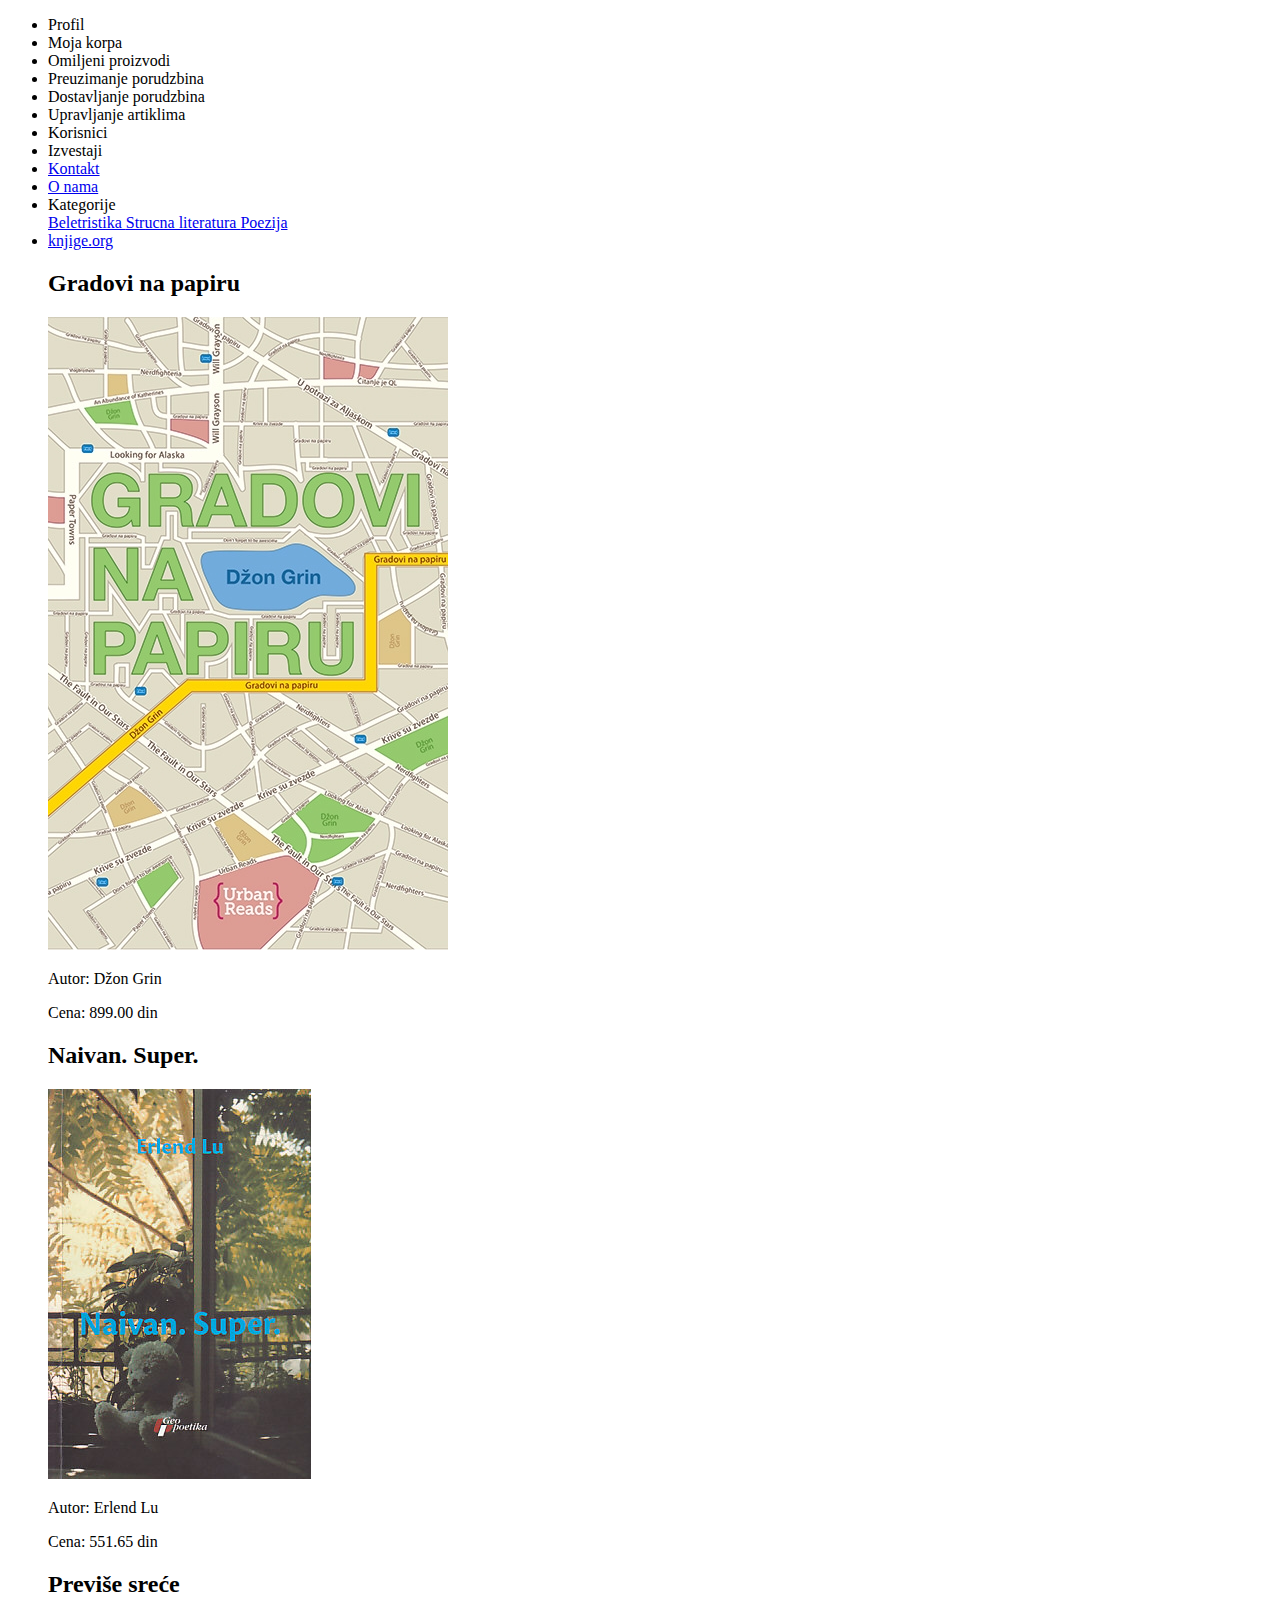
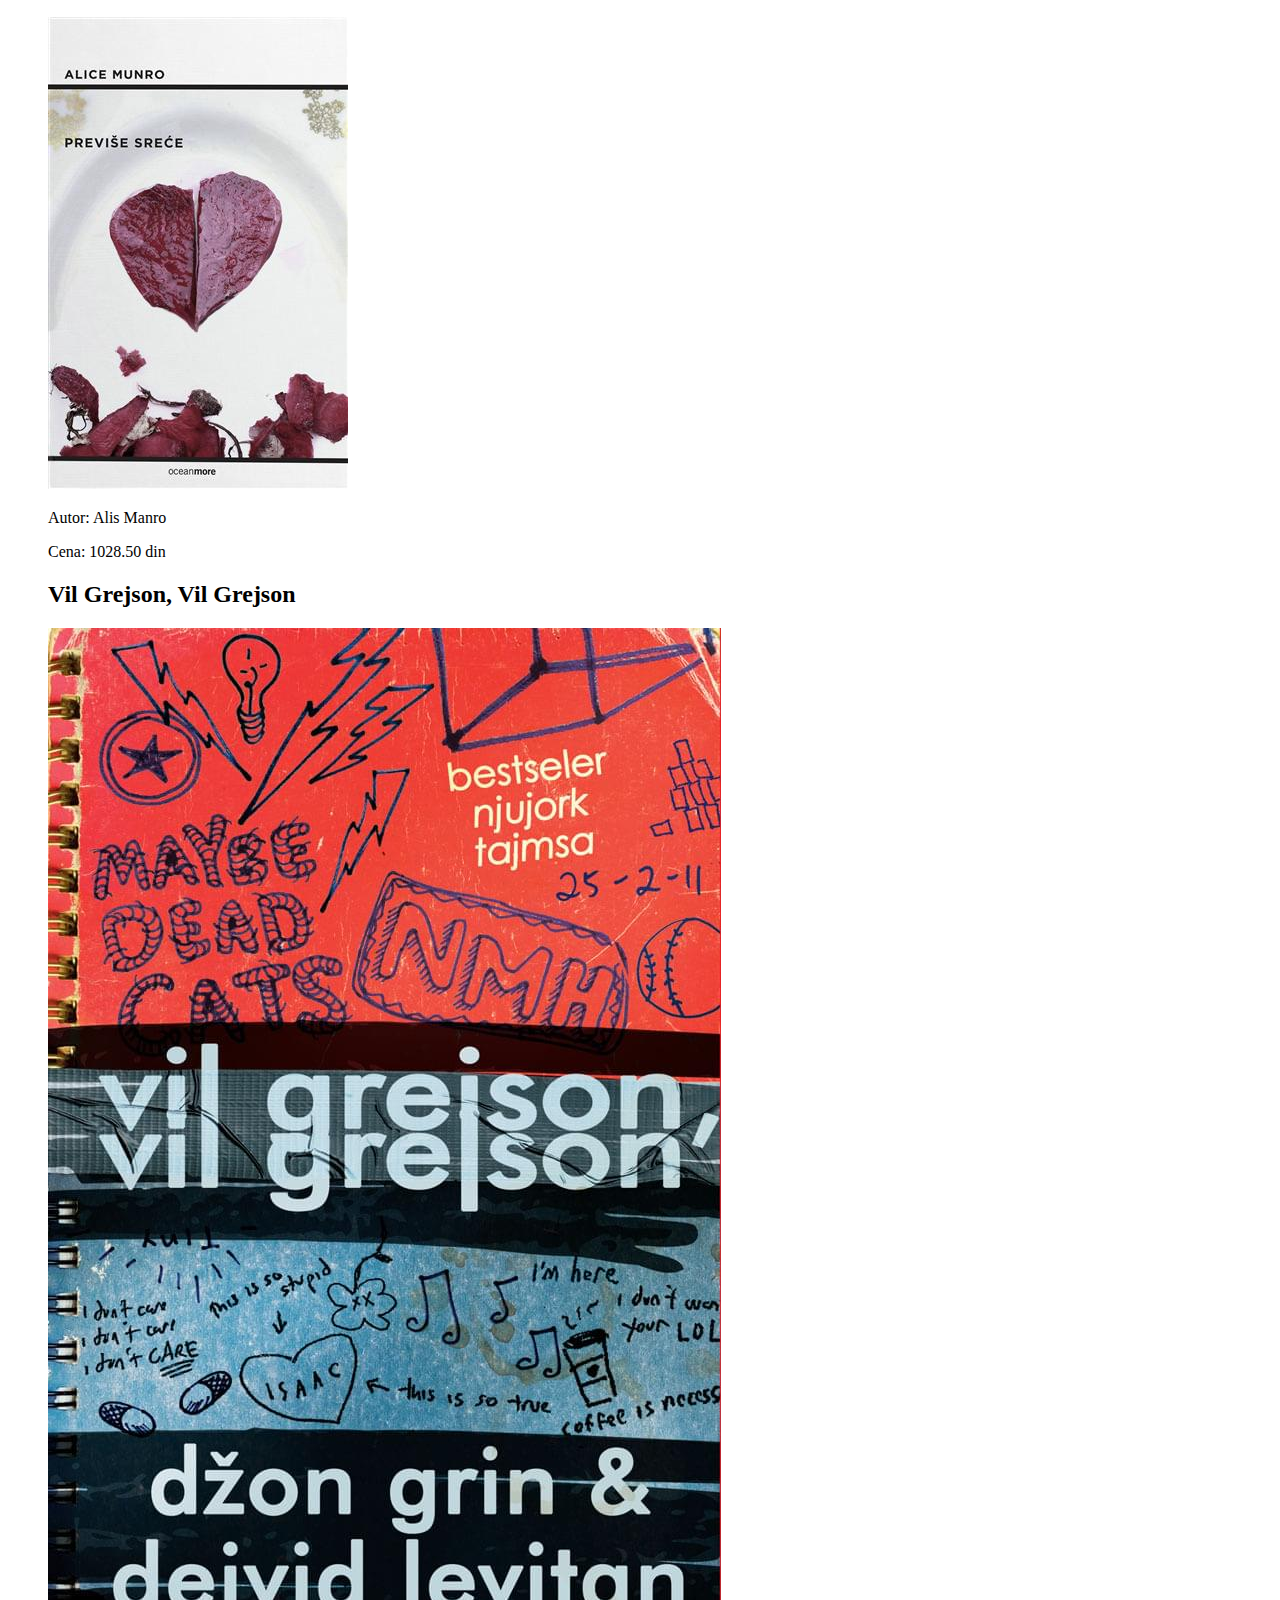
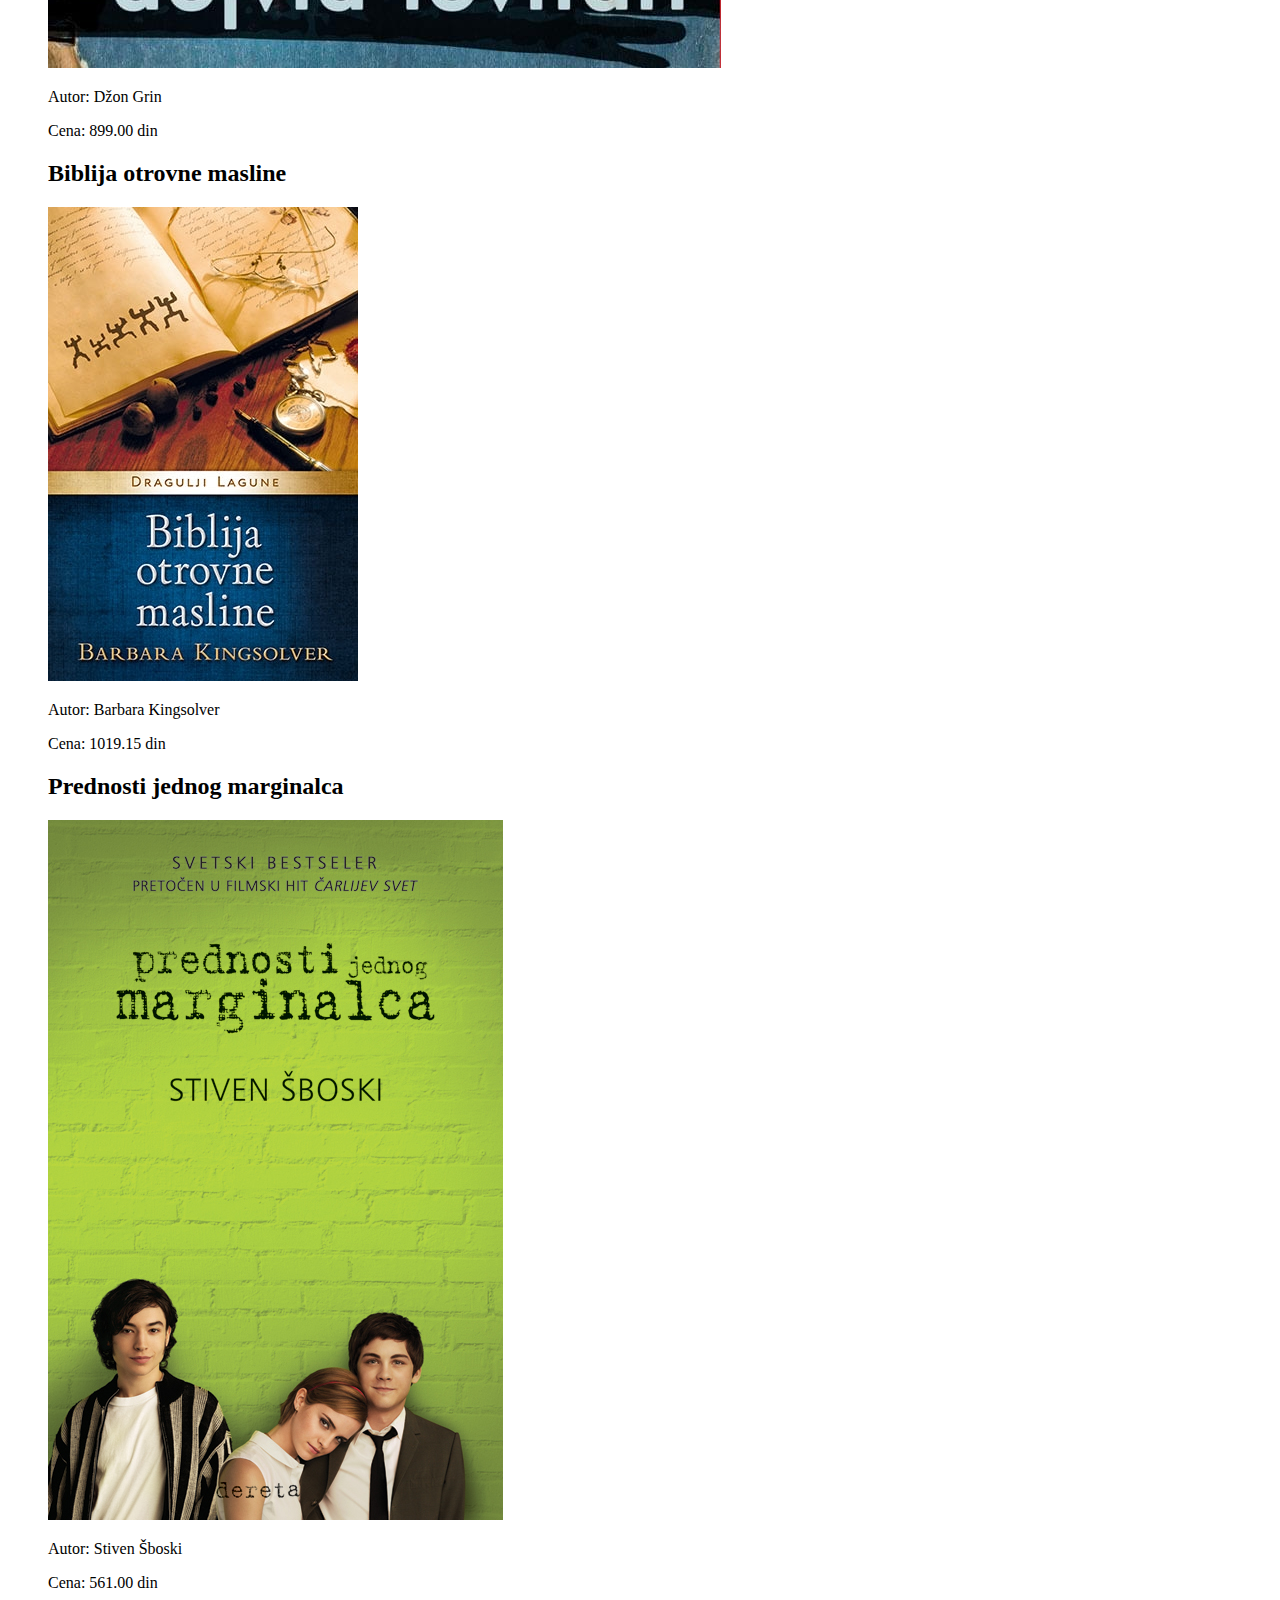
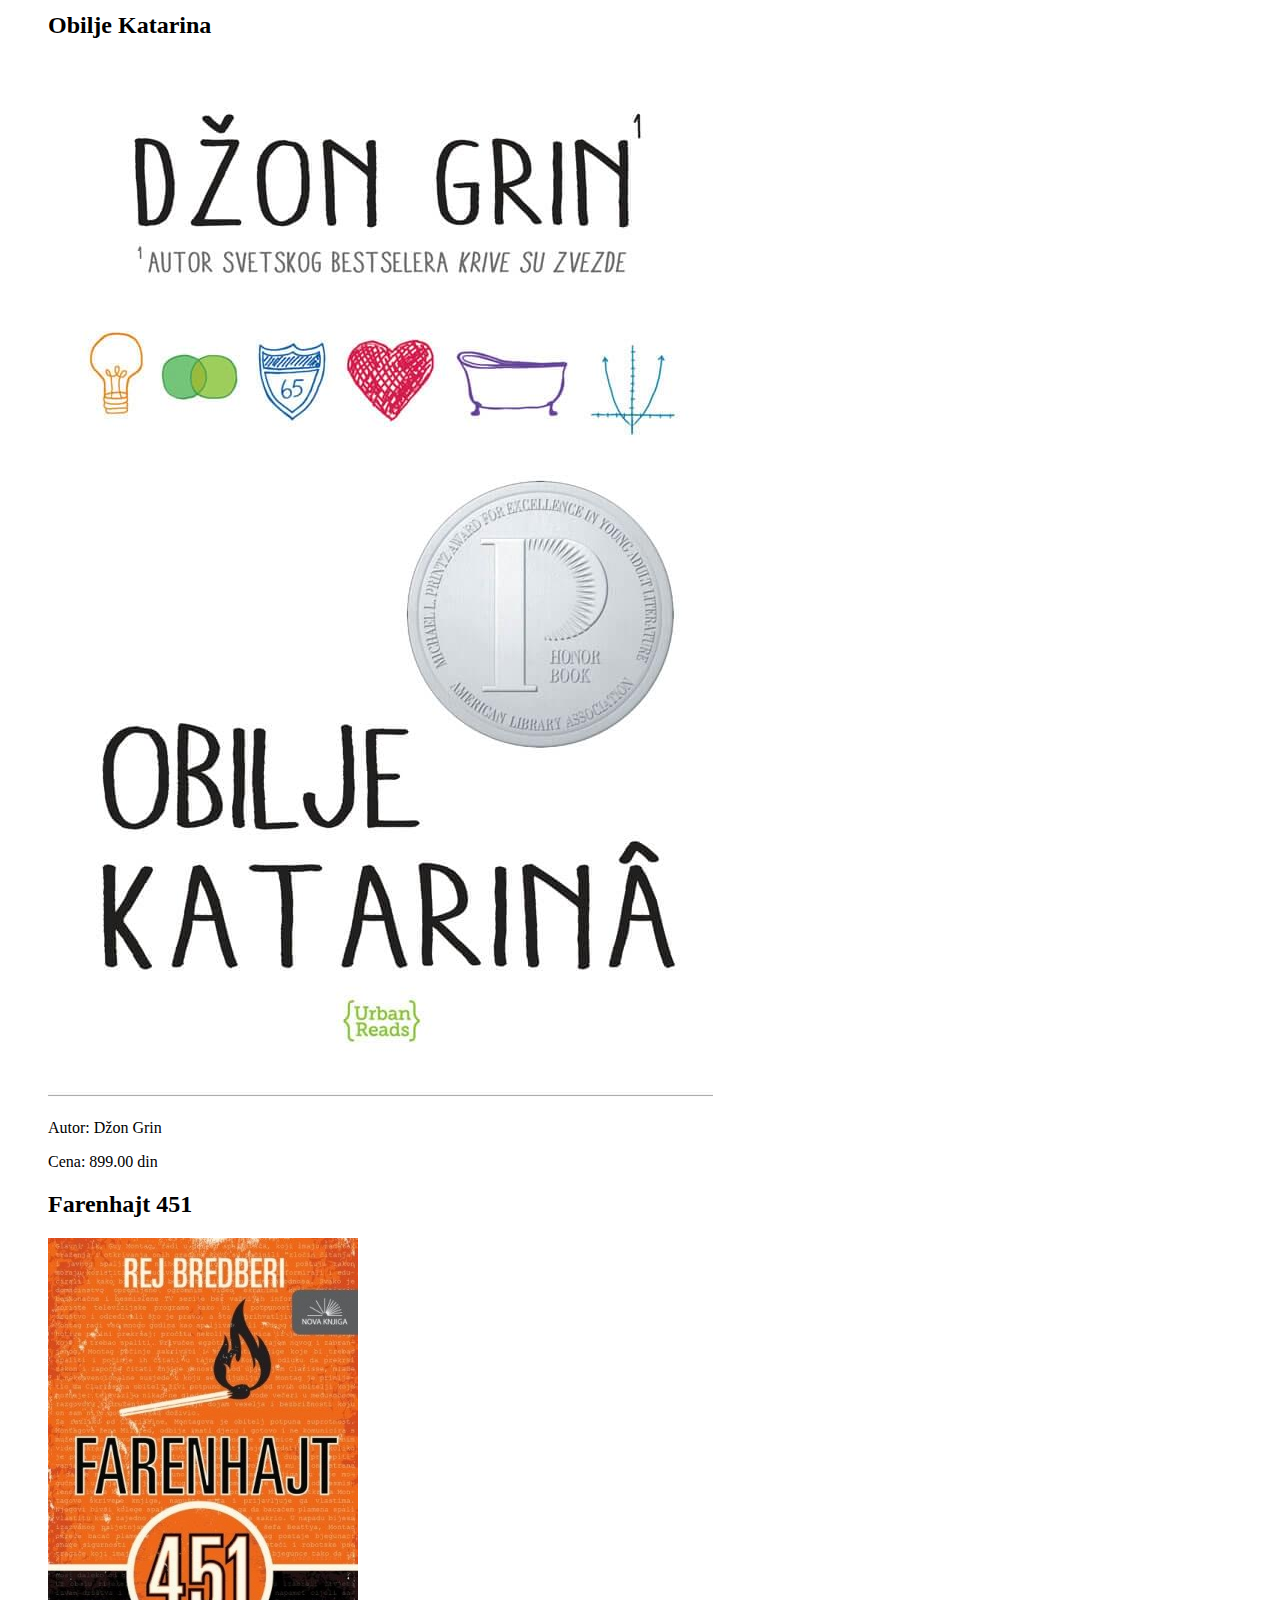
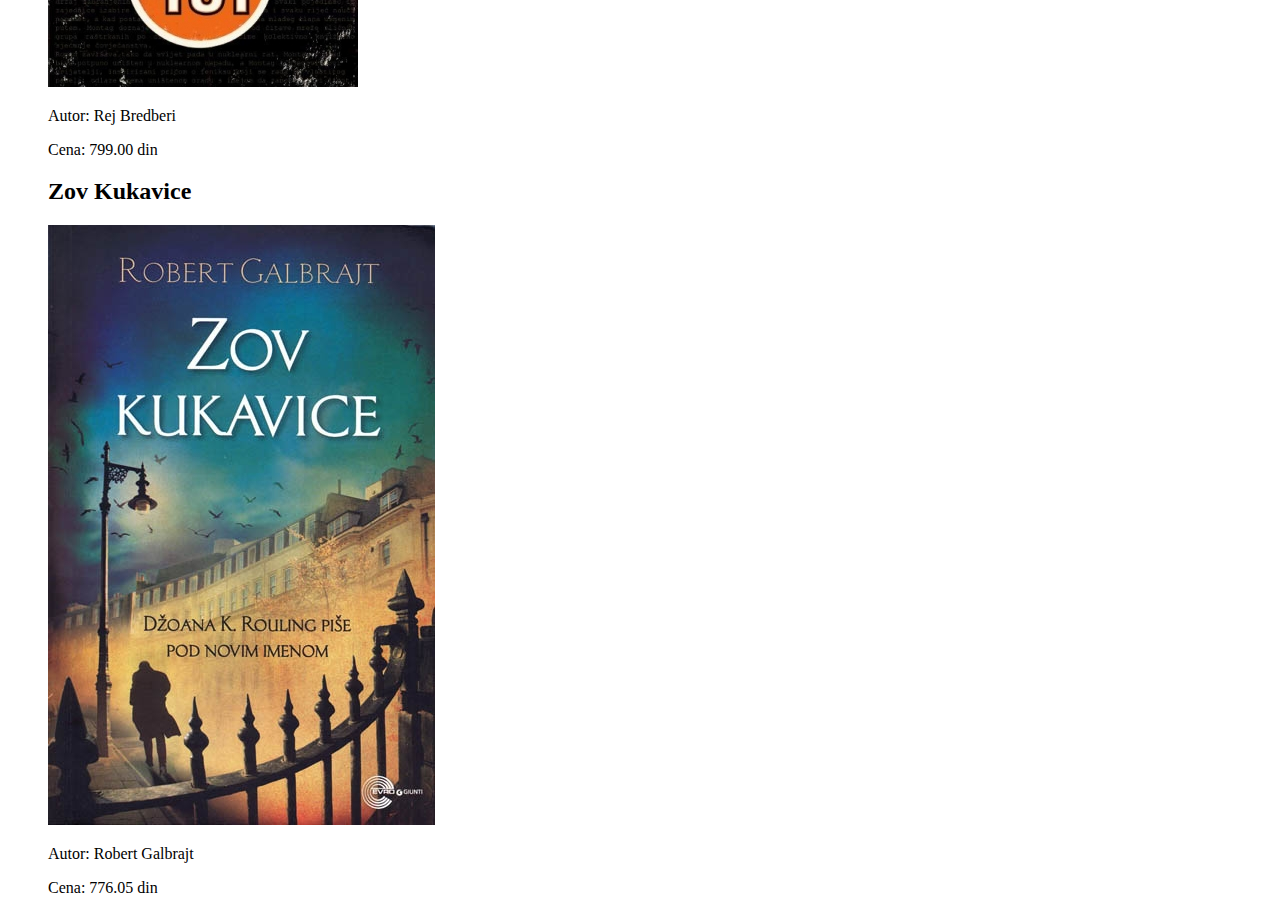
<file: web-prodavnica-master/full/src/main/resources/static/home.html>
<!DOCTYPE html>
<html  lang="en" xmlns:th="http://www.thymeleaf.org">
<head>
    <meta charset="UTF-8">
    <title>Home</title>
    <link rel="stylesheet" th:href="@{/css/home.css}"/>
</head>

<body>
<ul class="navbar">
    <li class="nav"><a th:href="${'/add-kupac'}">Profil</a></li>
    <li class="nav kupac hide"><a th:href="${'/uloga'}">Moja korpa</a></li>
    <li class="nav kupac hide"><a th:href="${'/uloga'}">Omiljeni proizvodi</a></li>
    <li class="nav dostavljac hide"><a th:href="${'/preuzimanje'}">Preuzimanje porudzbina</a></li>
    <li class="nav dostavljac"><a th:href="${'/dostavljanje'}">Dostavljanje porudzbina</a></li>
    <li class="nav admin"><a th:href="${'/artikli'}">Upravljanje artiklima</a></li>
    <li class="nav admin"><a th:href="${'/korisnici'}">Korisnici</a></li>
    <li class="nav admin"><a th:href="${'/izvestaji'}">Izvestaji</a></li>
    <li class="nav"><a href = "#">Kontakt</a></li>
    <li class="nav"><a href = "#">O nama</a></li>
    <li class="nav dropdown">
        <a> Kategorije </a>
        <div class="dropdown-hidden">
            <a href="#"> Beletristika </a>
            <a href="#"> Strucna literatura </a>
            <a href="#"> Poezija </a>
        </div>
    </li>
    <li id="logo"><a href="#"> knjige.org </a></li>
</ul>

<div class="grid">
    <figure>
        <figcaption>
            <h2> Gradovi na papiru </h2>
        </figcaption>
        <div class="blok">
            <img class="knjiga" src="img/gnp.jpg" alt="Gradovi na papiru">
            <div class="tekst" id="gnp" hidden>
                Kventin Džejkobsen čitav život provodi posmatrajući očaravajuće živahnu Margo Rot Spigelman i voleći je izdaleka. Zato bez reči krene za njom kada mu jedne noći zakuca na prozor obučena kao nindža, pod izgovorom da ga vodi u savršeno isplaniranu osvetničku akciju.

                Nakon te nezaboravne zajedničke noći, Margo Rot Spigelman nestaje iz grada, ostavivši Kjuu tragove za koje on veruje da će ga odvesti ka njoj…
            </div>
        </div>
        <p> Autor: Džon Grin </p>
        <p> Cena: 899.00 din </p>
    </figure>

    <figure>
        <figcaption>
            <h2> Naivan. Super. </h2>
        </figcaption>
        <div class="blok">
            <img class="knjiga" src="img/ns.jpg" alt="Naivan. Super.">
            <div class="tekst" id="ns" hidden>
                Naivan. Super. je drugi roman kultnog norveškog pisca mlađe generacije, Erlenda Lua, koji mu je doneo svetsku slavu. Preveden je na dvadesetak jezika i izvanredno su ga prihvatili i čitaoci i knjiņevna kritika.Nepretenciozna, topla, poetična i zabavna priča u kojoj glavni junak (25 godina) sam u stanu svog brata razmišlja o smislu života, analizira stvarnost i protok vremena, preispituje sebe i svoju prošlost. Lu nesvakidašnje originalno kombinuje jednostavan jezik i vrlo ozbiljne teme. Očaravajuće emotivna i duhovita, knjiga Naivan. Super. u isto vreme je i autobiografija, komedija, parabola, romansa i filozofska rasprava. Lu sa neverovatnom lakoćom ruši sva pravila, tako da nam se na kraju romana čini da sva ta pravila nikada nisu ni postojala.Ovo je jedna od onih knjiga zbog kojih mladi zavole književnost.
            </div>
        </div>
        <p> Autor: Erlend Lu </p>
        <p> Cena: 551.65 din </p>
    </figure>

    <figure>
        <figcaption>
            <h2> Previše sreće</h2>
        </figcaption>
        <div class="blok">
            <img class="knjiga" src="img/ps.jpg" alt="Previše sreće">
            <div class="tekst" id="ps" hidden>
                Deset novih pripovedaka vrhunskog stila i umeća od dobitnice Men Buker nagrade za 2009. godinu.

                Više nego ijedan pisac posle Čehova, Alis Manro ima cilj i ostvaruje ga, ona ostvaruje gestalt kompletnost u prikazivanju života. Oduvek je imala genijalni dar za razvijanje trenutaka epifanije i rasplitanje njihovog sadržaja. Trenuci za kojima traga u pripovedanju nisu više oni u kojima protagonistkinja dolazi do nekog uvida; sada su to momenti u kojima se ostvaruje sudbinski, neopozivi, dramatični čin. Za čitaoca, to znači da ne može da razmišlja o značenju pripovetke sve dok ne isprati svaki preokret zapleta i da će sijalica da mu se upali tek na poslednjoj stranici.
            </div>
        </div>
        <p> Autor: Alis Manro </p>
        <p> Cena: 1028.50 din </p>
    </figure>

    <figure>
        <figcaption>
            <h2> Vil Grejson, Vil Grejson </h2>
        </figcaption>
        <div class="blok">
            <img class="knjiga" src="img/vgvg.jpg" alt="Vil Grejson, Vil Grejson">
            <div class="tekst" id="vgvg" hidden>
                Jedne hladne večeri, u najneočekivanijem kutku Čikaga ukrstiće se putevi dvojici imenjaka i prezimenjaka. Kako im se svetovi budu prožimali, životi dva Vila Grejsona krenuće u sasvim novom pravcu, vodeći ih ka romantičnom raspletu tokom izvođenja najvrcavijeg mjuzikla u istoriji srednje škole…
            </div>
        </div>
        <p> Autor: Džon Grin </p>
        <p> Cena: 899.00 din</p>
    </figure>

    <figure>
        <figcaption>
            <h2> Biblija otrovne masline</h2>
        </figcaption>
        <div class="blok">
            <img class="knjiga" src="img/bom.jpg" alt="Biblija otrovne masline">
            <div class="tekst" id="bom" hidden>
                Biblija otrovne masline je priča koju pripovedaju supruga i četiri kćeri hrišćanskog propovednika koji ih vodi na misiju u Belgijski Kongo 1959. godine. Sa sobom nose ono što smatraju da će im biti potrebno, ali ubrzo će shvatiti da ih u Kongu očekuje mnogo toga za šta nisu bili pripremljeni. Čitava porodica upada u vrtlog istorijskih događaja koji će se prelamati kroz njihove živote. Ono što sledi jeste uzbudljiva saga o propasti i oporavku koja se proteže kroz tri decenije, roman koji spaja nesvakidašnja iskustva sa starozavetnim ritmovima proročanstava i prokletstava, priča koja je od bodljikavih niti religije, politike, rase, greha i iskupljenja izatkana u zastrašujuću lepotu.
            </div>
        </div>
        <p> Autor: Barbara Kingsolver </p>
        <p> Cena: 1019.15 din </p>
    </figure>

    <figure>
        <figcaption>
            <h2> Prednosti jednog marginalca</h2>
        </figcaption>
        <div class="blok">
            <img class="knjiga" src="img/pjm.jpg" alt="Prednosti jednog marginalca">
            <div class="tekst" id="pjm" hidden>
                Prednosti jednog marginalca je priča o Čarlijevom stasavanju i neverovatnom putovanju kroz neistražen svet srednje škole u koji je upravo zakoračio. O prvim ljubavnim sastancima, porodičnim dramama, velikim i iskrenim prijateljstvima, seksu, drogama, ali i ljudskim karakterima. Ovo je vodič kroz intimnu istoriju pop-muzike, gde od prve stranice odzvanjaju čarobne note Bouvijevih Heroja, Cocteau Twins-a, Sonic Youth-a, New Order-a, i, pre svega, The Smiths-a. Jedna od onih „feelgood” knjiga od kojih vam osmeh ne silazi s lica čak i kada obrađuje najozbiljnije probleme kroz koje adolescenti prolaze u svom odrastanju – stazi koju niko ne prođe dva puta, i koja uvek podrazumeva neizvesnu avanturu.
            </div>
        </div>
        <p> Autor: Stiven Šboski </p>
        <p> Cena: 561.00 din </p>
    </figure>

    <figure>
        <figcaption>
            <h2> Obilje Katarina</h2>
        </figcaption>
        <div class="blok">
            <img class="knjiga" src="img/ok.jpg" alt="Obilje Katarina">
            <div class="tekst" id="ok" hidden>
                Ako ćemo o vezama, on ima samo jedan tip devojke – svaku koja se zove Katarina. Ako ćemo o devojkama koje se zovu Katarina, sve redom su ga šutnule. Devetnaest puta, da budemo precizni. Kolin Singlton, čudo od deteta, otiskuje se na put da se pozabavi Teoremom Katarinske Predvidivosti, uz pomoć koje planira da anticipira budućnost svake bogovetne veze, da osveti ostavljene i pronađe onu pravu…
            </div>
        </div>
        <p> Autor: Džon Grin </p>
        <p> Cena: 899.00 din</p>
    </figure>

    <figure>
        <figcaption>
            <h2> Farenhajt 451</h2>
        </figcaption>
        <div class="blok">
            <img class="knjiga" src="img/f451.jpg" alt="Farenhajt 451">
            <div class="tekst" id="f451" hidden>
                Gaj Montag je vatrogasac. U njegovom svetu dominira televizijski program, literatura je „vrsta na ivici izumiranja“, a vatrogasci češće raspiruju vatre nego što ih gase. Njegov posao je da uništava najilegalniju robu – štampane knjige, a zajedno s njima i kuće u kojima su skrivane.

                Montag je zadovoljan svojim poslom i nikada se nije zapitao o posledicama toga što radi. Svakog dana vraća se kući svom jednoličnom životu sa ispraznom suprugom Mildred koja dane provodi u društvu svoje televizijske „porodice“. Sve dok ne upozna mladu Klaris koja će mu pričati o prošlim vremenima kada ljudi nisu živeli u strahu i kada su smeli da imaju svoje ideje umesto onih koje propoveda televizija.

                Nakon što Mildred pokuša da se ubije, a Klaris nestane, Montag će početi da preispituje sebe i svet u kojem živi. Poznanstvo sa profesorom odmetnikom preokrenuće njegovu sudbinu.
            </div>
        </div>
        <p> Autor: Rej Bredberi </p>
        <p> Cena: 799.00 din</p>
    </figure>

    <figure>
        <figcaption>
            <h2> Zov Kukavice</h2>
        </figcaption>
        <div class="blok">
            <img class="knjiga" src="img/zk.jpg" alt="Zov Kukavice">
            <div class="tekst" id="zk" hidden>
                Kad problematična manekenka padne sa snegom prekrivenog balkona jedne palate u londonskom Mejferu, svi zaključe da se ubila; svi osim njenog brata, koji se za pomoć obraća privatnom detektivu Kormoranu Strajku. Strajk je ratni veteran, čovek sa ožiljcima na telu i duši, u čijem životu odavno nema više ni reda ni poretka. Preuzimanje slučaja pruža mu materijalnu sigurnost, no zauzvrat će morati da plati mnogo veću cenu: što dublje zadire u misteriozno ubistvo, sve su mračnije tajne koje ga okružuju, preteći da i njega progutaju.
            </div>
        </div>
        <p> Autor: Robert Galbrajt </p>
        <p> Cena: 776.05 din</p>
    </figure>
</div>


</body>
</html>
</file>
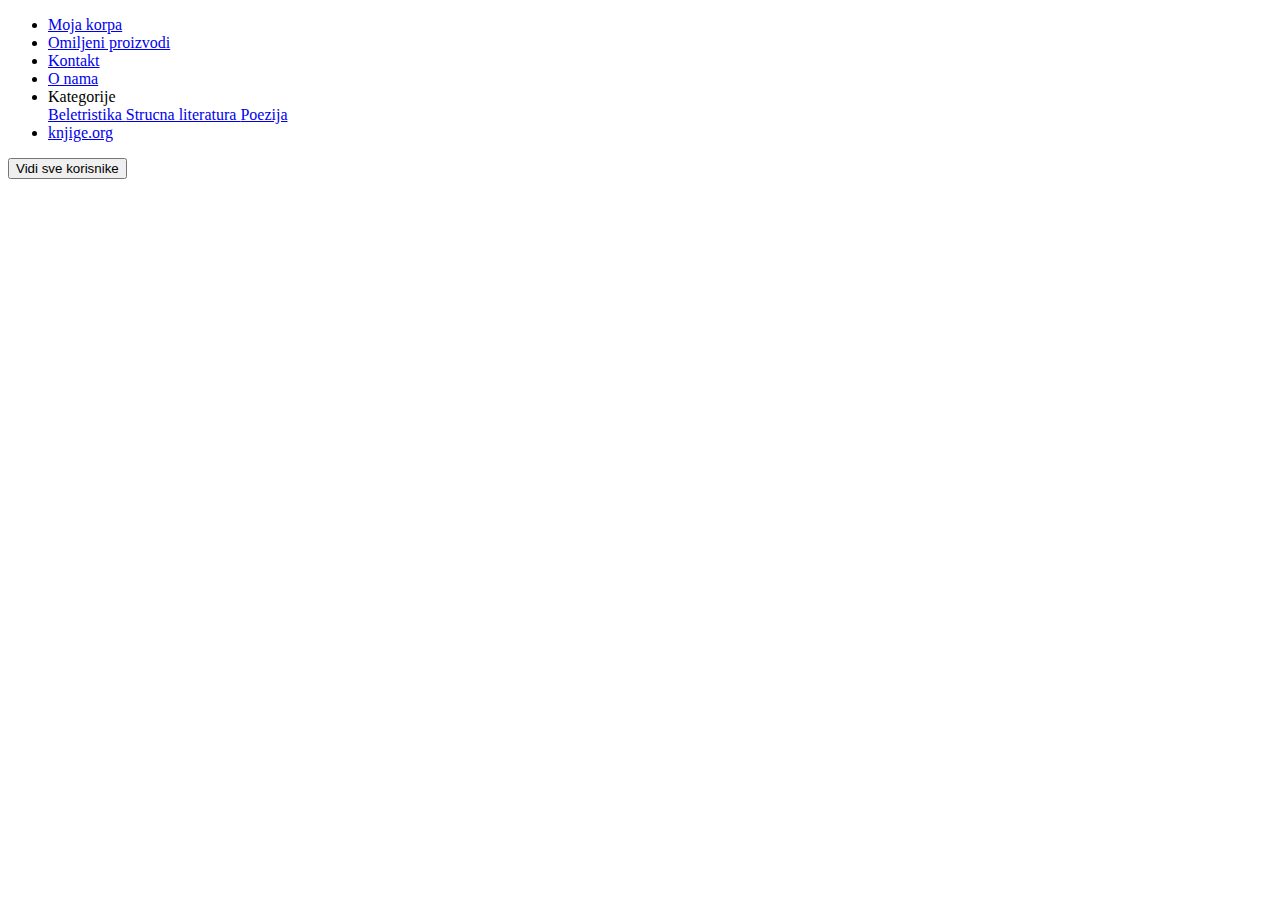
<file: web-prodavnica-master/full/src/main/resources/static/homepageadmin.html>
<!DOCTYPE html>
<html  lang="en" xmlns:th="http://www.thymeleaf.org">
<head>
    <meta charset="UTF-8">
    <title>Homepage</title>
    <link rel="stylesheet" th:href="@{/home.css}"/>
</head>

<body>
<ul class="navbar">
    <li class="nav"><a href="#">Moja korpa</a></li>
    <li class="nav"><a href="#">Omiljeni proizvodi</a></li>
    <li class="nav"><a href = "#"> Kontakt </a></li>
    <li class="nav"><a href = "#"> O nama </a></li>
    <li class="nav dropdown">
        <a> Kategorije </a>
        <div class="dropdown-hidden">
            <a href="#"> Beletristika </a>
            <a href="#"> Strucna literatura </a>
            <a href="#"> Poezija </a>
        </div>
    </li>
    <li id="logo"><a href="#"> knjige.org </a></li>
</ul>

<button onclick="location.href = '/kupci'">Vidi sve korisnike</button>


</body>
</html>
</file>
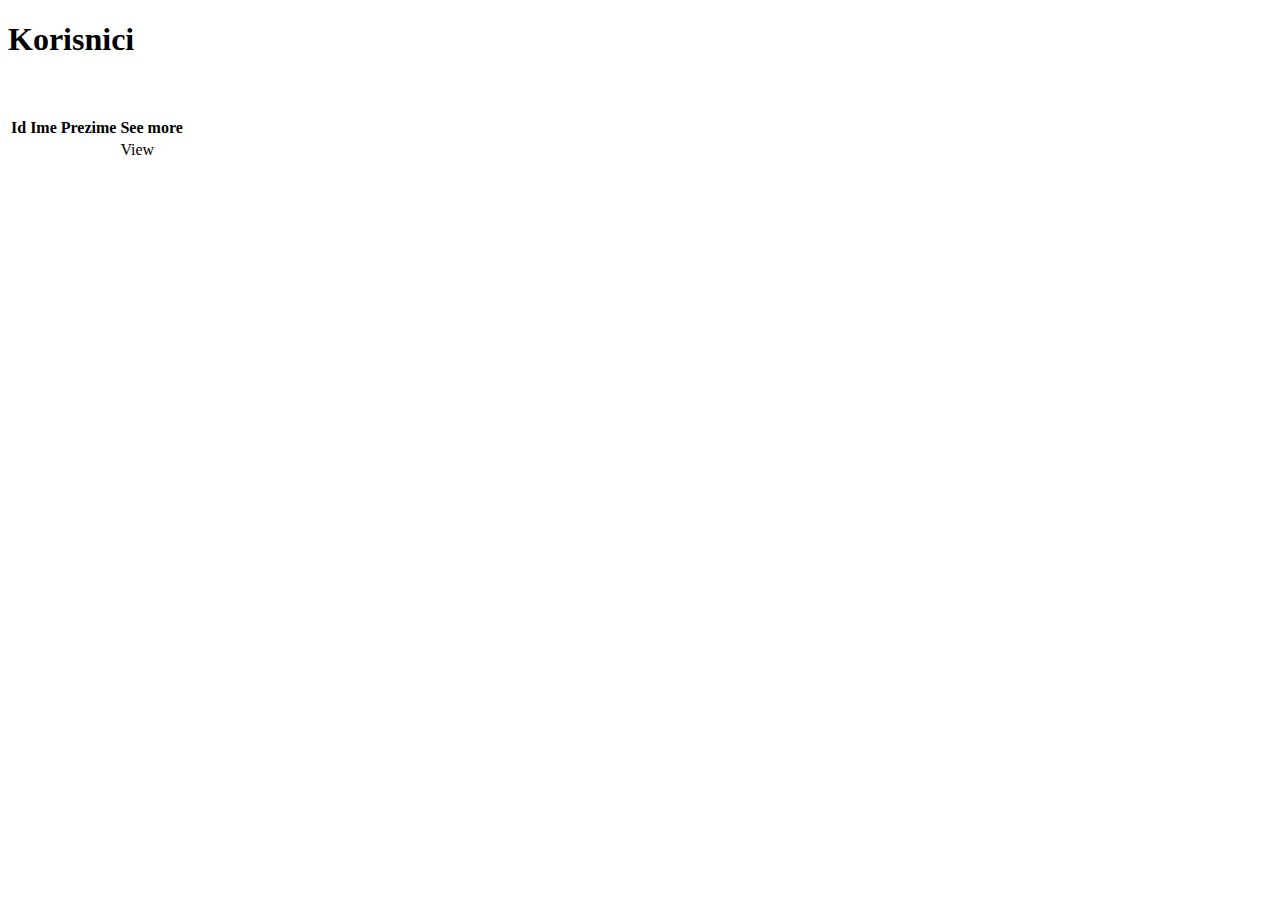
<file: web-prodavnica-master/full/src/main/resources/static/kupci.html>
<!DOCTYPE HTML>
<html lang="en" xmlns:th="http://www.thymeleaf.org">
<head>
    <title>Employees</title>
    <meta charset="utf-8"/>
    <link rel="stylesheet" th:href="@{/profil.css}"/>
</head>
<body>


<h1>Korisnici</h1>

<br><br>
<table id="employees">
    <tr>
        <th>Id</th>
        <th>Ime</th>
        <th>Prezime</th>
        <th>See more</th>
    </tr>
    <tr th:each="kupac : ${kupci}">
        <td th:text="${kupac.id}"></td>
        <td th:text="${kupac.ime}"></td>
        <td th:text="${kupac.prezime}"></td>
        <td><a th:href="${'/kupci/' + kupac.id}">View</a></td>
    </tr>
</table>



</body>
</html>
</file>
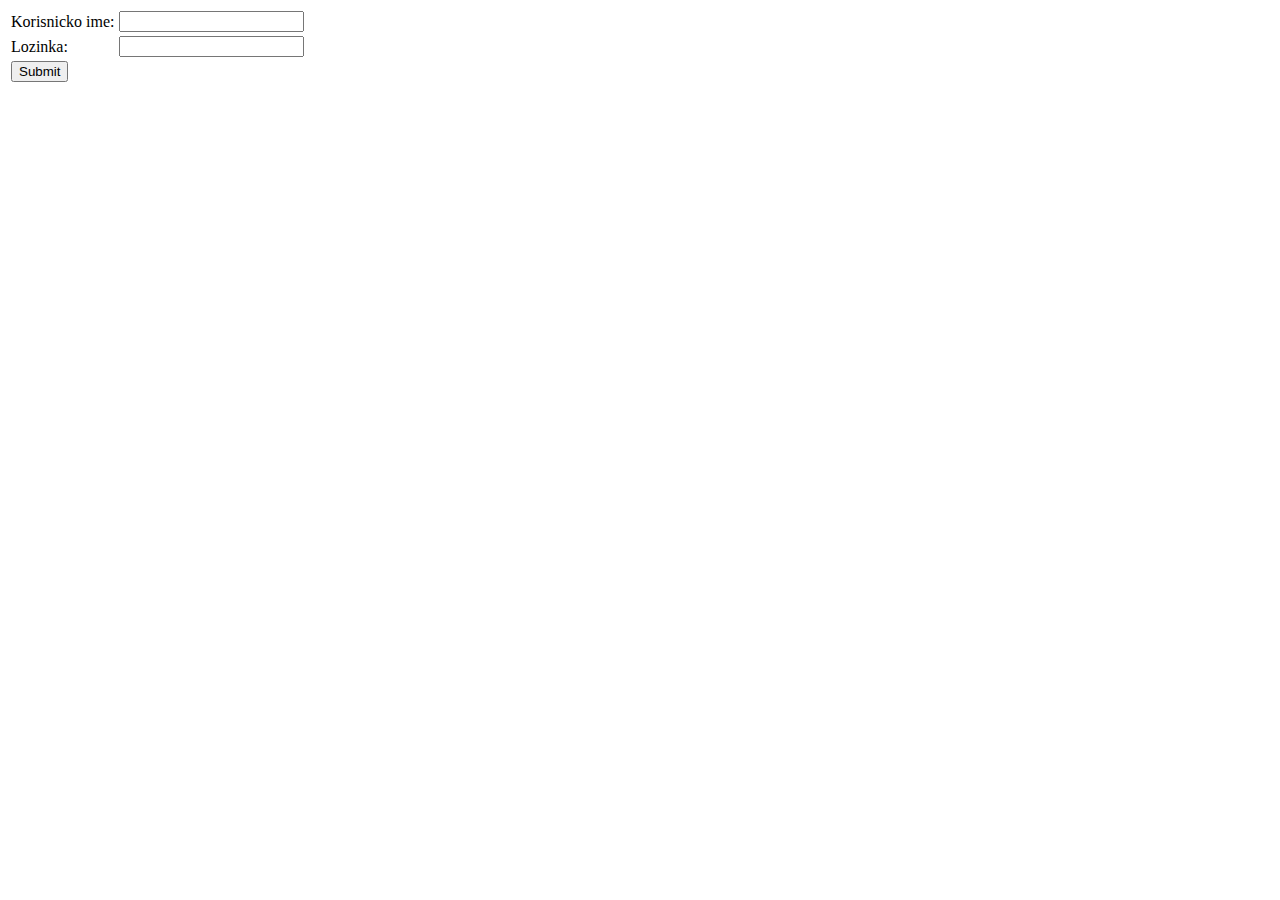
<file: web-prodavnica-master/full/src/main/resources/static/loginadmin.html>
<!DOCTYPE html>
<html lang="en" xmlns:th="http://www.thymeleaf.org">
<head>
    <meta charset="UTF-8">
    <title>Logovanje</title>
</head>
<body>
<form th:action="@{/save-login-admin}" th:object="${admin}" method="post">
    <table>
        <tr>
            <td><label for="korisnicko">Korisnicko ime:</label></td>
            <td><input id="korisnicko" type="text" th:field="*{korisnicko}"/></td>
        </tr>

        <tr>
            <td><label for="lozinka">Lozinka:</label></td>
            <td><input id="lozinka" type="password" th:field="*{lozinka}"/></td>
        </tr>

        <tr><td><input type="submit"></td></tr>
    </table>
</form>
</body>
</html>
</file>
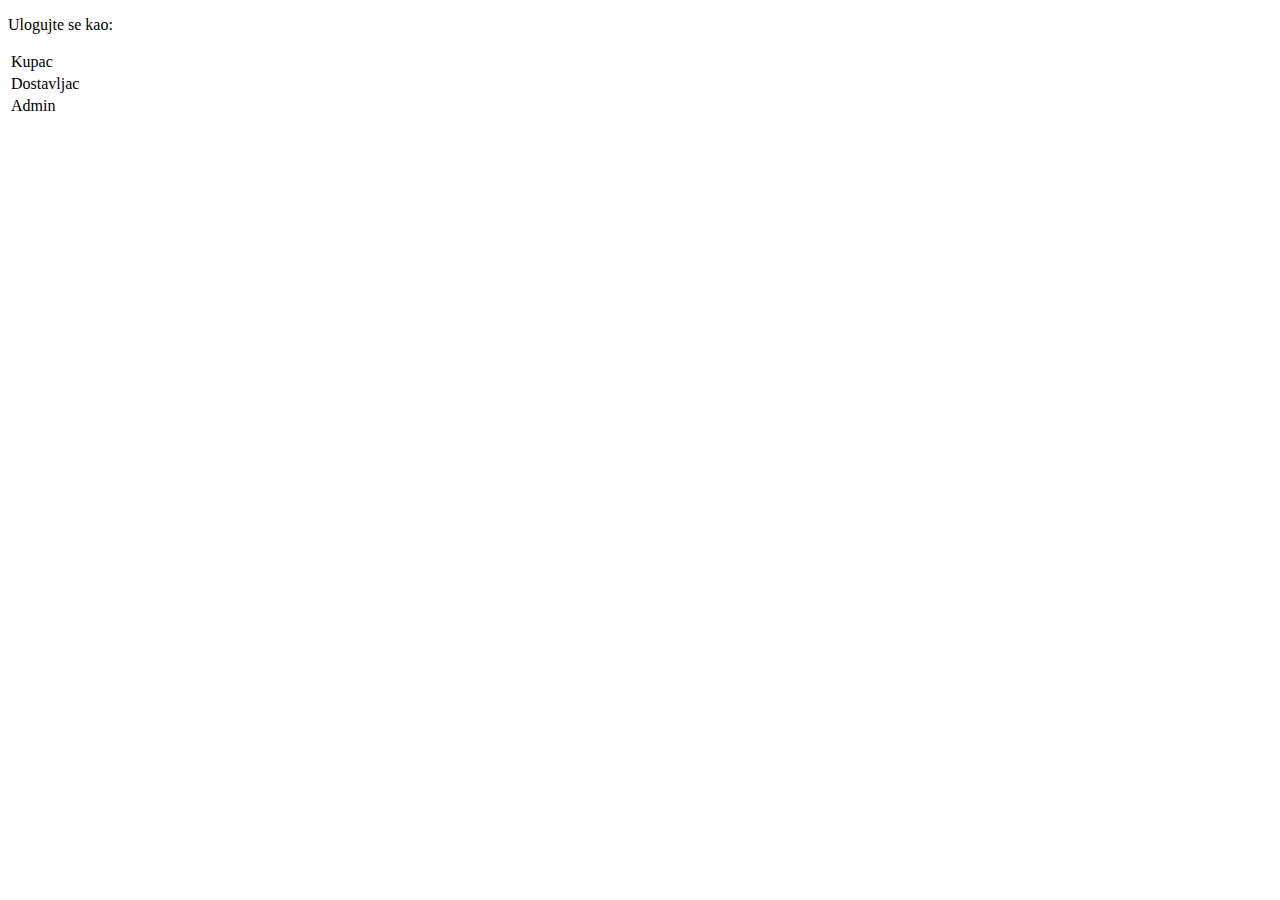
<file: web-prodavnica-master/full/src/main/resources/static/uloga.html>
<!DOCTYPE html>
<html lang="en" xmlns:th="http://www.thymeleaf.org">
<head>
    <meta charset="UTF-8">
    <title>Uloga</title>
</head>
<body>
    <p>Ulogujte se kao:</p>
    <a th:href="${'/add-kupac'}">
    <table>
        <tr><td><a th:href="${'/login'}">Kupac</a></td></tr>
        <tr><td>Dostavljac</td></tr>
        <tr><td><a th:href="${'/loginadmina'}">Admin</a></td></tr>
    </table>

</body>
</html>
</file>
